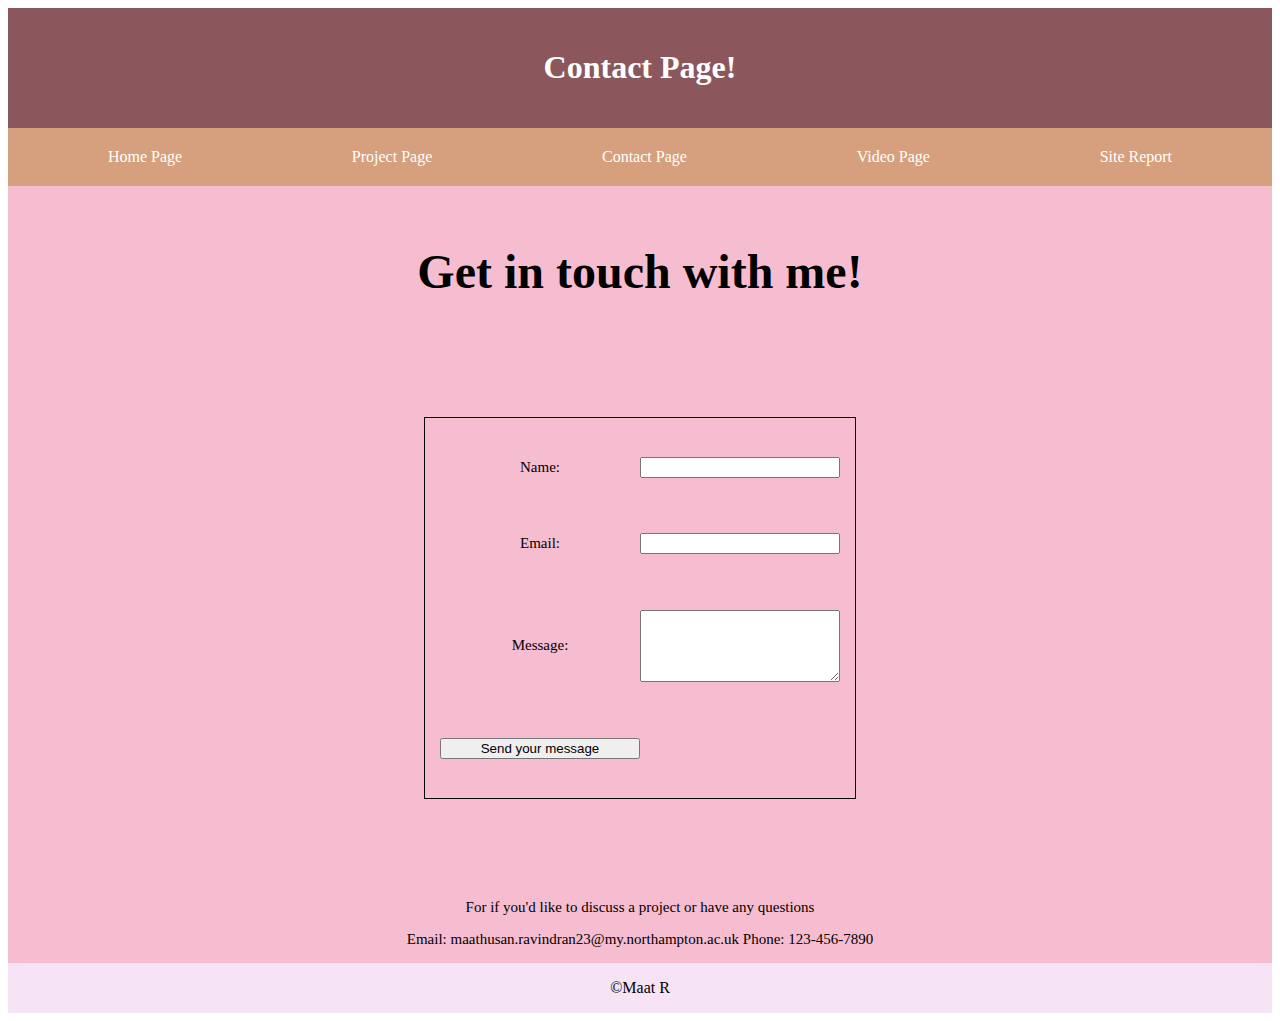
<file: week 2/contact.html>
<!DOCTYPE html>
<html lang="en">
<head>
    <title>Contact Page!</title>
    <link rel="icon" type="image/x-icon" href="hanekawa.jpg">
    <meta charset="UTF-8">
    <meta name="viewport" content="width=device-width, inital-scale=1.0">
    <link rel="Stylesheet" href="contact.css" media="screen">
    <link rel="Stylesheet" href="mobile.css" media="screen and (max-width: 800px)">
    <link rel="Stylesheet" href="desktop.css" media="screen and (min-width: 800px)">
</head>

<body id="clicked">
    <header>
        <a href="#clicked" class="on showNav"></a>
        <a href="#" class="off"></a>
        <h1>Contact Page!</h1>
    </header>
    <nav>
        <a href="index.html">Home Page</a>
        <a href="project.html">Project Page</a>
        <a href="contact.html">Contact Page</a>
        <a href="video.html">Video Page</a>
        <a href="site.html">Site Report</a>
        
    </nav>

    <main>
        <h2>Get in touch with me!</h2>
            <form action="mailto:maathusan.ravindran23@my.northampton.ac.uk" method="post" enctype="text/plain">

            <label for="name">Name:</label>
            <input type="text" name="name" id="name">

            <label for="email">Email:</label>
            <input type="email" name="user_email" id="email">

            <label for="message">Message:</label>
            <textarea name="message" id="message"></textarea>

            <button type="submit">Send your message</button> 

            </form>
        <p>For if you'd like to discuss a project or have any questions
            <p>Email: maathusan.ravindran23@my.northampton.ac.uk
                Phone: 123-456-7890</p>
    </main>


    <footer>
        <p>&copy;Maat R</p>
    </footer>
</body>
</file>
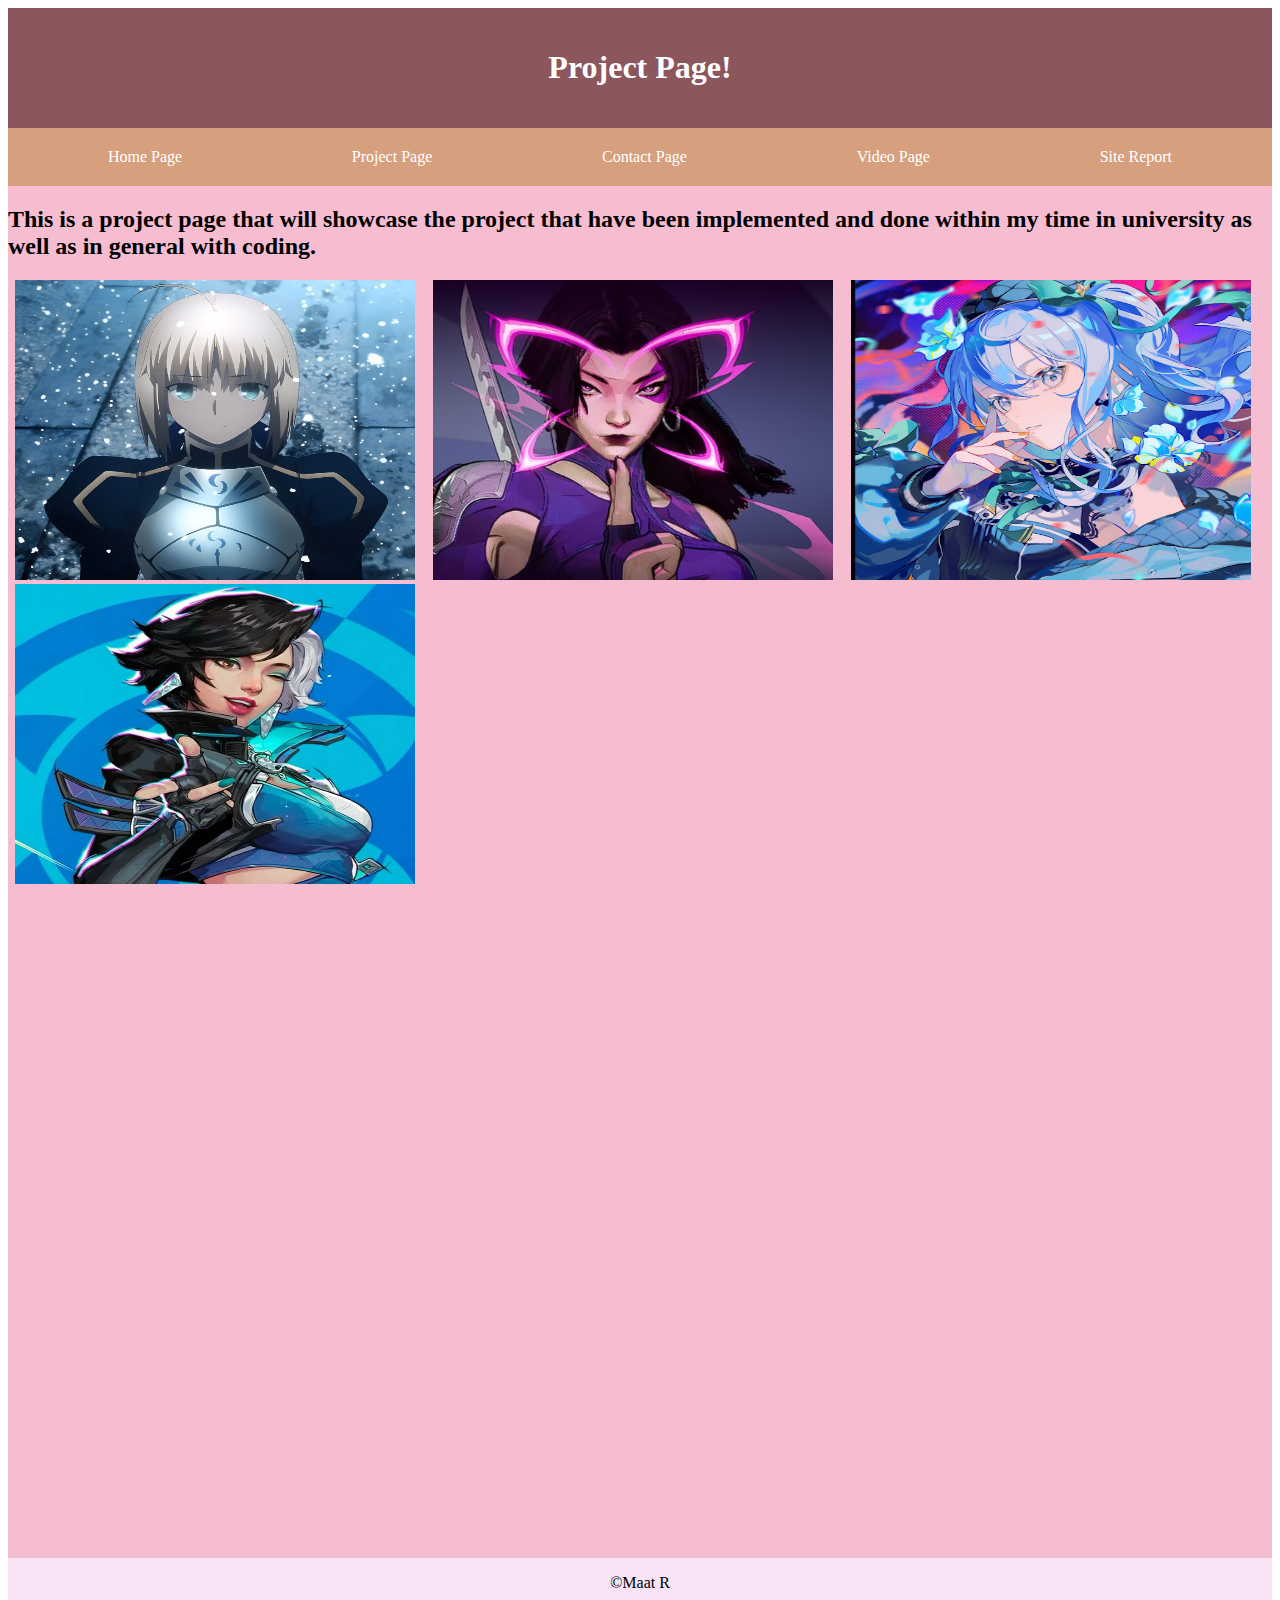
<file: week 2/project.html>
<!DOCTYPE html>
<html lang="en">
<head>
    <title>Project Page!</title>
    <link rel="icon" type="image/x-icon" href="hanekawa.jpg">
    <meta charset="UTF-8">
    <meta name="viewport" content="width=device-width, inital-scale=1.0">
    <link rel="Stylesheet" href="project.css" media="screen">
    <link rel="Stylesheet" href="mobile.css" media="screen and (max-width: 800px)">
    <link rel="Stylesheet" href="desktop.css" media="screen and (min-width: 800px)">
</head>

<body id="clicked">
    <header>
        <a href="#clicked" class="on showNav"></a>
        <a href="#" class="off"></a>
        <h1>Project Page!</h1>
    </header>
    <nav>
        <a href="index.html">Home Page</a>
        <a href="project.html">Project Page</a>
        <a href="contact.html">Contact Page</a>
        <a href="video.html">Video Page</a>
        <a href="site.html">Site Report</a>
        
    </nav>

    <main>
        <h2>This is a project page that will showcase the project that have been implemented and done within my time in university as well as in general with coding.</h2>
            <div>
                <img src="Saber.jpg" alt="Saber from anime series Fate/Stay Night">
                <img src="psylocke.jpg" alt="Marvel character from the game Marvel Rivals">
                <img src="suisei.jpg" alt="Hoshimachi Suisei, japanese virtual Idol">
                <img src="LunaSnow.jpg" alt="Marvel character from the game Marvel Rivals">
            </div>
    </main>

    <footer>
        <p>&copy;Maat R</p>
    </footer>
</body>

</html>
</file>
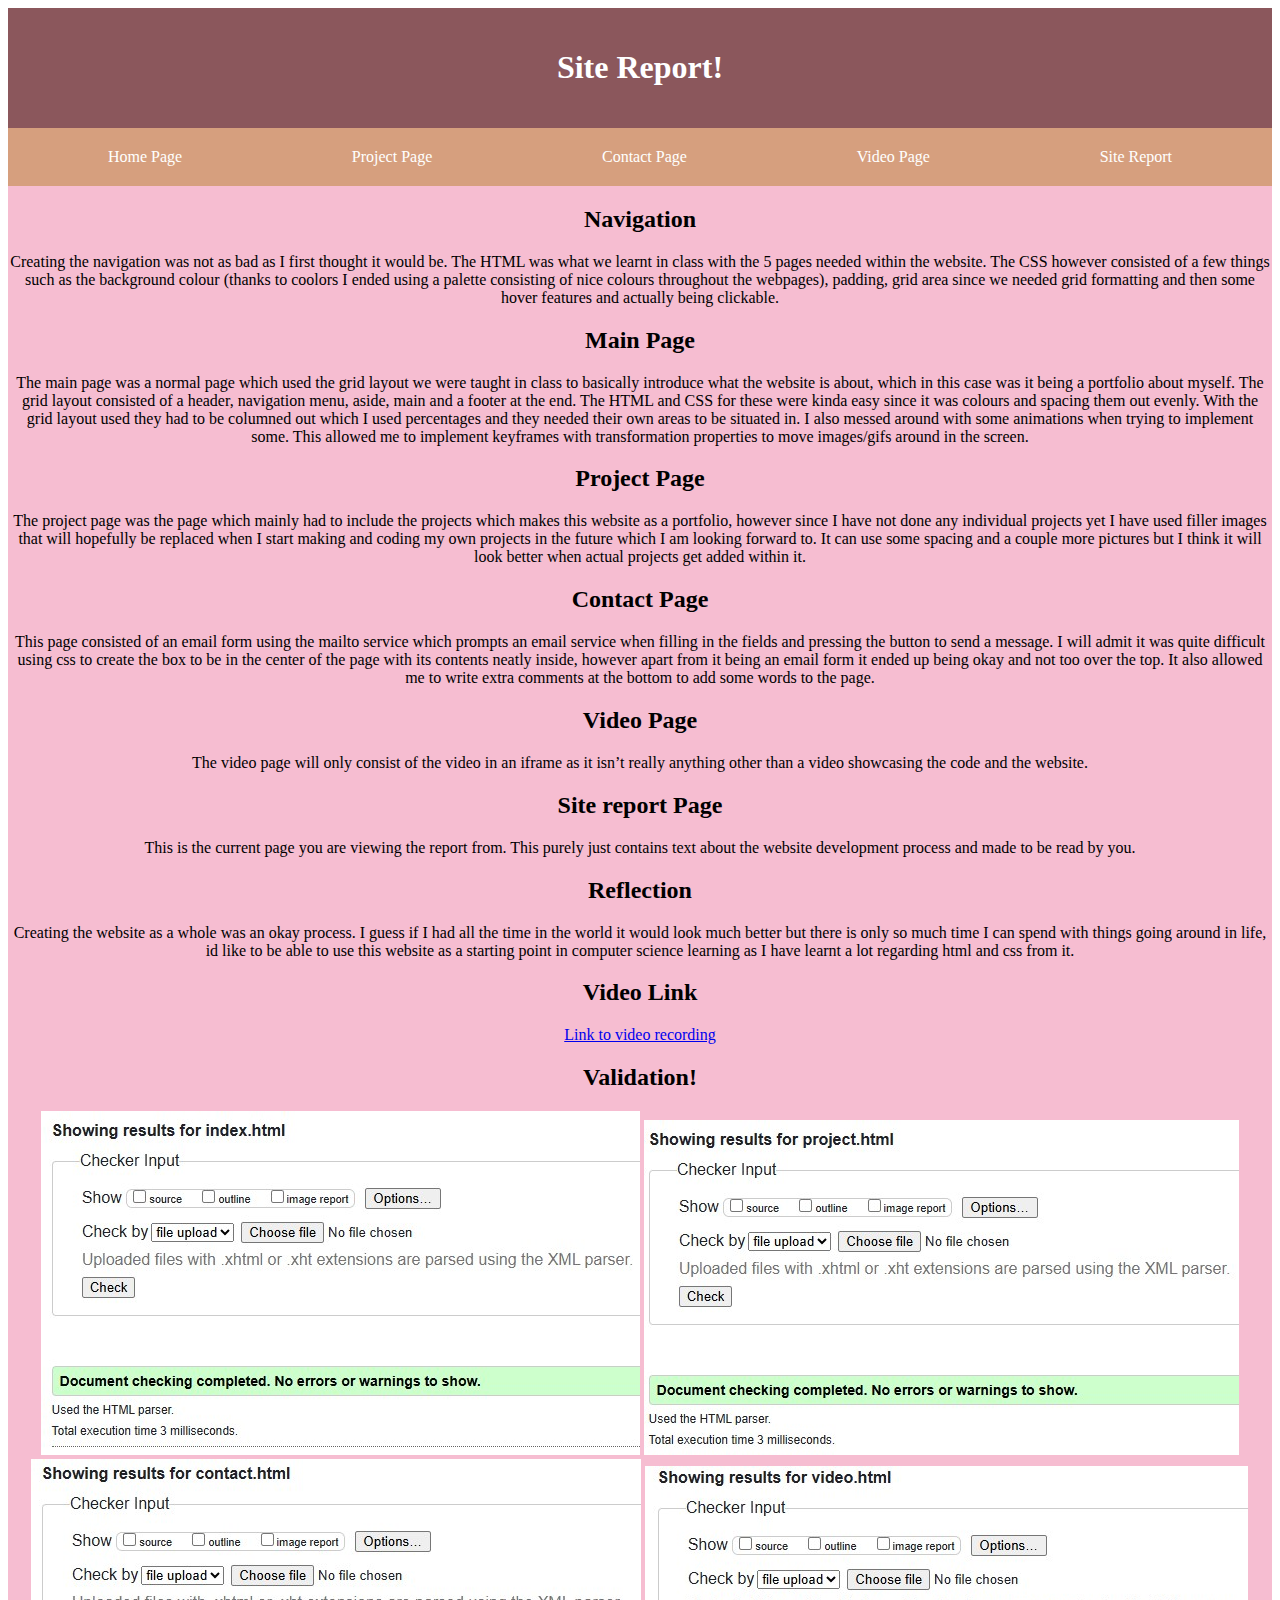
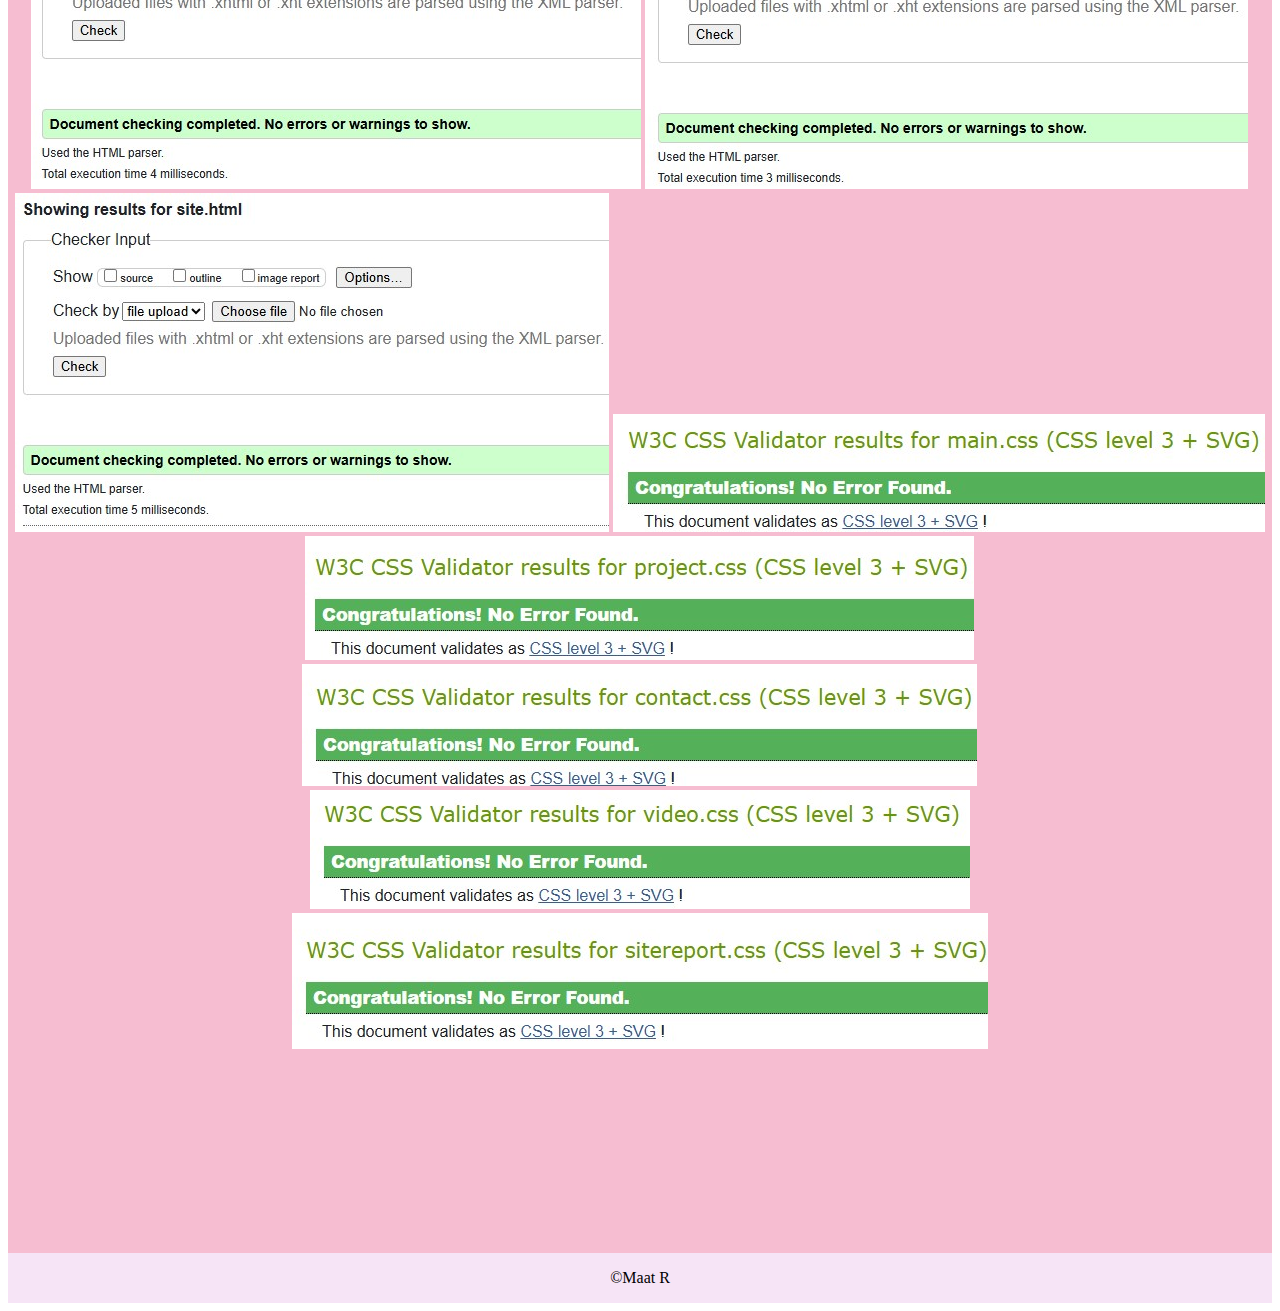
<file: week 2/site.html>
<!DOCTYPE html>
<html lang="en">
<head>
    <title>Site Report!</title>
    <link rel="icon" type="image/x-icon" href="hanekawa.jpg">
    <meta charset="UTF-8">
    <meta name="viewport" content="width=device-width, inital-scale=1.0">
    <link rel="Stylesheet" href="sitereport.css" media="screen">
    <link rel="Stylesheet" href="mobile.css" media="screen and (max-width: 800px)">
    <link rel="Stylesheet" href="desktop.css" media="screen and (min-width: 800px)">
</head>

<body id="clicked">
    <header>
        <a href="#clicked" class="on showNav"></a>
        <a href="#" class="off"></a>
        <h1>Site Report!</h1>
    </header>
    <nav>
        <a href="index.html">Home Page</a>
        <a href="project.html">Project Page</a>
        <a href="contact.html">Contact Page</a>
        <a href="video.html">Video Page</a>
        <a href="site.html">Site Report</a>
        
    </nav>

    <main>
        <h2>Navigation</h2>
        <p>Creating the navigation was not as bad as I first thought it would be. The HTML was what we learnt in class with the 5 pages needed within the website. 
        The CSS however consisted of a few things such as the background colour (thanks to coolors I ended using a palette consisting of nice colours throughout the webpages), 
        padding, grid area since we needed grid formatting and then some hover features and actually being clickable.</p>
        <h2>Main Page</h2>
        <p>The main page was a normal page which used the grid layout we were taught in class to basically introduce what the website is about, 
            which in this case was it being a portfolio about myself. The grid layout consisted of a header, navigation menu, aside, main and a footer at the end. 
            The HTML and CSS for these were kinda easy since it was colours and spacing them out evenly. With the grid layout used they had to be columned out which I 
            used percentages and they needed their own areas to be situated in. I also messed around with some animations when trying to implement some. 
            This allowed me to implement keyframes with transformation properties to move images/gifs around in the screen.</p>
        <h2>Project Page</h2>
        <p>The project page was the page which mainly had to include the projects which makes this website as a portfolio, 
        however since I have not done any individual projects yet I have used filler images that will hopefully be replaced when I start making and 
        coding my own projects in the future which I am looking forward to. It can use some spacing and a couple more pictures but I think it will look better 
        when actual projects get added within it.</p>
        <h2>Contact Page</h2>
        <p>This page consisted of an email form using the mailto service which prompts an email service when filling in the fields and pressing the button to send a message. 
        I will admit it was quite difficult using css to create the box to be in the center of the page with its contents neatly inside, 
        however apart from it being an email form it ended up being okay and not too over the top. It also allowed me to write extra comments at the bottom to add some words 
        to the page.</p>
        <h2>Video Page</h2>
        <p>The video page will only consist of the video in an iframe as it isn’t really anything other than a video showcasing the code and the website.</p>
        <h2>Site report Page</h2>
        <p>This is the current page you are viewing the report from. This purely just contains text about the website development process and made to be read by you.</p>
        <h2>Reflection</h2>
        <p>Creating the website as a whole was an okay process. I guess if I had all the time in the world it would look much better 
        but there is only so much time I can spend with things going around in life, id like to be able to use this website as a starting 
        point in computer science learning as I have learnt a lot regarding html and css from it.</p>
        <h2>Video Link</h2>
        <a href="https://mymedia.northampton.ac.uk/media/Web%20Development%20Portfolio%20Website%20Showcase/0_d2el12ox">Link to video recording</a>
        <h2>Validation!</h2>
        <img src="validation1.jpg" alt="Vaidation for index.html aka home page">
        <img src="Validation2.jpg" alt="Validation for project page">
        <img src="Validation3.jpg" alt="Validation for contact page">
        <img src="Validation4.jpg" alt="Validation for video page">
        <img src="Validation5.jpg" alt="Validation for Site report page">
        <img src="Css1.jpg" alt="Validation for main.css">
        <img src="Css2.jpg" alt="Validation for project.css">
        <img src="Css3.jpg" alt="Validation for contact.html">
        <img src="Css4.jpg" alt="Validation for video page">
        <img src="Css5.jpg" alt="Validation for site report page">
    </main>

    <footer>
        <p>&copy;Maat R</p>
    </footer>
</body>
</file>
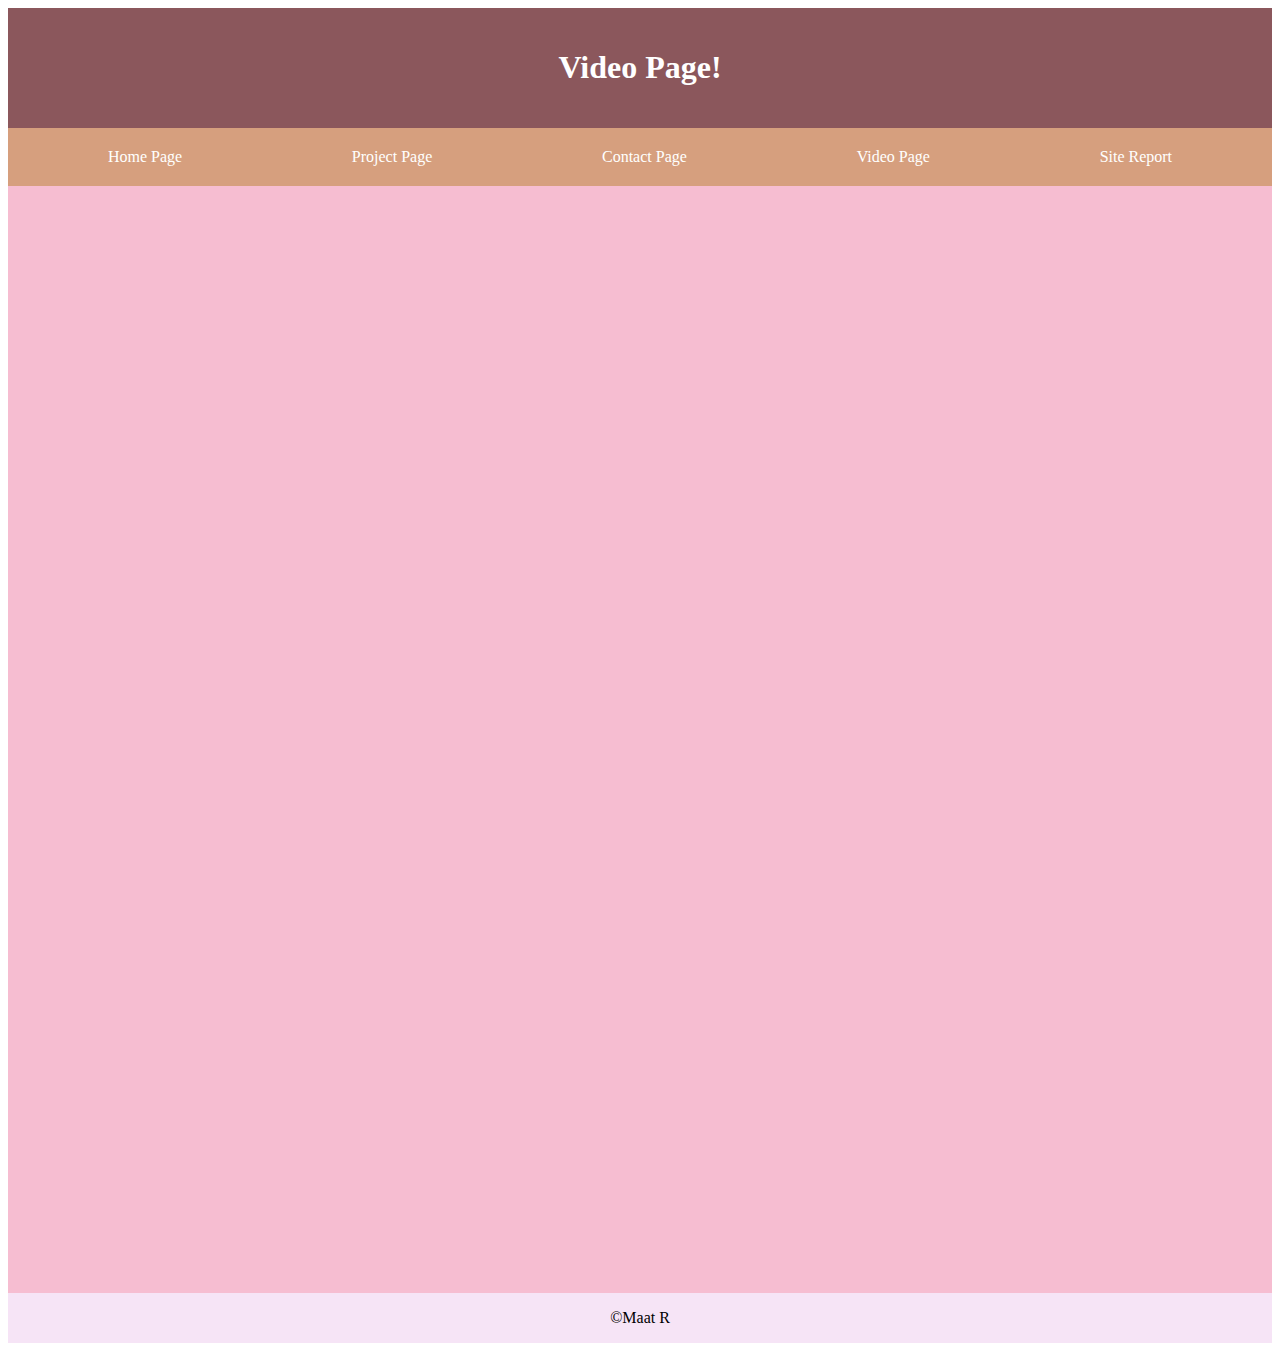
<file: week 2/video.html>
<!DOCTYPE html>
<html lang="en">
<head>
    <title>Video Page</title>
    <link rel="icon" type="image/x-icon" href="hanekawa.jpg">
    <meta charset="UTF-8">
    <meta name="viewport" content="width=device-width, inital-scale=1.0">
    <link rel="Stylesheet" href="video.css" media="screen">
    <link rel="Stylesheet" href="mobile.css" media="screen and (max-width: 800px)">
    <link rel="Stylesheet" href="desktop.css" media="screen and (min-width: 800px)">
</head>

<body id="clicked">
    <header>
        <a href="#clicked" class="on showNav"></a>
        <a href="#" class="off"></a>
        <h1>Video Page!</h1>
    </header>
    <nav>
        <a href="index.html">Home Page</a>
        <a href="project.html">Project Page</a>
        <a href="contact.html">Contact Page</a>
        <a href="video.html">Video Page</a>
        <a href="site.html">Site Report</a>
        
    </nav>

    <main>
        <iframe class="videoo" id="videoo" src="https://mymedia.northampton.ac.uk/embed/secure/iframe/entryId/0_d2el12ox/uiConfId/23458795/st/0" 
        class="videoo" allowfullscreen webkitallowfullscreen mozAllowFullScreen title="Web Development Portfolio Website Showcase"></iframe>
    </main>

    <footer>
        <p>&copy;Maat R</p>
    </footer>
</body>
</file>
<file: week 2/contact.css>
body {
    display: grid;
    grid-template-columns: 20% 60% 20%;
    grid-template-rows: auto;
    text-align: center;
    grid-template-areas:
        "header header header"
        "nav nav nav"
        "main main main"
        "footer footer footer"
}

header {
    background-color: #8b575c;
    color: white;
    padding: 20px;
    grid-area: header;
    text-align: center;
}

nav  {
    background-color: #D69F7E;
    padding: 10px 15px;
    justify-content: space-around;
    grid-area: nav;
    display: flex;
        
}

nav a {
    color: white;
    padding: 10px 15px;
    text-decoration: none;
    margin: 0 5px;
    border-radius: 5px;
    transition: background-color 0.3s;
  }


nav :hover {
    opacity: 1;
    pointer-events: auto;
}

nav :hover {
    background-color: #575757;
}

form {
    grid-area: main;
    display: grid;
    justify-content: right;
    margin: 100px auto;
    grid-template-columns: 50% 50%;
    align-items: center;
    row-gap: 0.5em;
    height: 350px;
    width: 400px;
    padding: 1em;
    border: 1px solid black;
  }


textarea {
    height: 5em;
}

main {
    font-size: 15px;
    background-color: #F6BDD1;
    align-items: center;
    justify-content: center;
    grid-area: main;
}

h2 {
    grid-area: h2;
    padding: 18px;
    text-align: center;
    font-size: 3.2em;
    background-color: #F6BDD1;
}



footer {
    background-color: #f6e4f6;
    text-align: center;
    grid-area: footer;
}
</file>
<file: week 2/mobile.css>
body {
    display: grid;
    grid-template-columns: 100%;
    grid-template-rows: auto;
    grid-template-areas:
        "header "
        "nav" 
        "aside"
        "main" 
        "footer"
}

nav {
    display: none;
    background-color: #D69F7E;
    position: fixed;
    top: 0;
    left: 50%;
    width: 50%;
    height: 100vh;
    z-index: 1000;
}

aside {
    background-color: #A6979C;
    grid-area: aside;
    text-align: center;
    font-size: 2em;
}

#subaru {
    width: 10em;
    height: 16em;
}

main > img {
    width: 9em;
}



.showNav {
    display: flex;
    flex-direction: column;
    height: 0.8em;
    width: 1.25em;
    border-top: 0.2em solid white;
    border-bottom: 0.2em solid white;
    transition: ease-in 0.5s;
    border-radius: 0.2em;
}

.showNav::before {
    content: "";
    position: absolute;
    display: flex;
    flex-direction: column;
    width: 1.25em;
    margin-top: 0.3em;
    border-top: 0.2em solid #fff;

    
}

.off {
    display: flex;
    flex-direction: column;
    height: 0.8em;
    width: 1.25em;
    border-top: 0.2em solid white;
    border-bottom: 0.2em solid white;
    transition: ease-in 0.5s;
    border-radius: 0.2em;
}

.off::before {
    content: "";
    position: absolute;
    display: flex;
    flex-direction: column;
    width: 1.25em;
    margin-top: 0.3em;
    border-top: 0.2em solid #fff;

    
}

#clicked:target nav {
    display: flex;
    flex-direction: column;
}

#clicked .on {
    display: flex;
    flex-direction: column;
    
}

#clicked .off {
    display: none;
    
    
}


#clicked:target .on {
    display: none;
    
}

#clicked:target .off {
        display: block;
        
    }
    
iframe {
    width: 20em;
    height: 16em;
}
</file>
<file: week 2/desktop.css>
.on {
    display:none ;
}

.off {
    display:none ;
}
</file>
<file: week 2/project.css>
body {
    display: grid;
    grid-template-columns: 20% 60% 20%;
    grid-template-rows: auto;
    grid-template-areas:
        "header header header"
        "nav nav nav"
        "main main main"
        "footer footer footer"
}

header {
    background-color: #8b575c;
    color: white;
    padding: 20px;
    grid-area: header;
    text-align: center;
}

nav  {
    background-color: #D69F7E;
    padding: 10px 15px;
    justify-content: space-around;
    grid-area: nav;
    display: flex;
        
}

nav a {
    color: white;
    padding: 10px 15px;
    text-decoration: none;
    margin: 0 5px;
    border-radius: 5px;
    transition: background-color 0.3s;
  }


nav :hover {
    opacity: 1;
    pointer-events: auto;
}

nav :hover {
    background-color: #575757;
}

main {
    background-color: #F6BDD1;
    display: grid;
    grid-area: main;
    padding-bottom: 670px;
}

div img {
    width: 400px;
    height: 300px;
    flex: 50%;
    padding: 0 7px;
}


footer {
    background-color: #f6e4f6;
    grid-area: footer;
    text-align: center;
}
</file>
<file: week 2/sitereport.css>
body {
    display: grid;
    grid-template-columns: 20% 60% 20%;
    grid-template-rows: auto;
    text-align: center;
    grid-template-areas:
        "header header header"
        "nav nav nav"
        "main main main"
        "footer footer footer"
}

header {
    background-color: #8b575c;
    color: white;
    padding: 20px;
    grid-area: header;
    text-align: center;
}

nav  {
    background-color: #D69F7E;
    padding: 10px 15px;
    justify-content: space-around;
    grid-area: nav;
    display: flex;
        
}

nav a {
    color: white;
    padding: 10px 15px;
    text-decoration: none;
    margin: 0 5px;
    border-radius: 5px;
    transition: background-color 0.3s;
  }


nav :hover {
    opacity: 1;
    pointer-events: auto;
}

nav :hover {
    background-color: #575757;
}

main {
    background-color: #F6BDD1;
    grid-area: main;
    text-align: center;
    padding-bottom: 200px;
}

footer {
    background-color: #f6e4f6;
    grid-area: footer;
}
</file>
<file: week 2/video.css>
body {
    display: grid;
    grid-template-columns: 20% 60% 20%;
    grid-template-rows: auto;
    text-align: center;
    grid-template-areas:
        "header header header"
        "nav nav nav"
        "main main main"
        "footer footer footer"
}

header {
    background-color: #8b575c;
    color: white;
    padding: 20px;
    grid-area: header;
    text-align: center;
}

nav  {
    background-color: #D69F7E;
    padding: 10px 15px;
    justify-content: space-around;
    grid-area: nav;
    display: flex;
        
}

nav a {
    color: white;
    padding: 10px 15px;
    text-decoration: none;
    margin: 0 5px;
    border-radius: 5px;
    transition: background-color 0.3s;
  }


nav :hover {
    opacity: 1;
    pointer-events: auto;
}

nav :hover {
    background-color: #575757;
}

main {
    background-color: #F6BDD1;
    grid-area: main;
    text-align: center;
    padding-bottom: 400px;
}

.videoo {
    grid-area: main;
    justify-content: center;
    place-content: center;
    border: none;
    width: 100vh;
    height: 50vh;
    padding: 10%;
    
}

footer {
    background-color: #f6e4f6;
    grid-area: footer;
}
</file>
